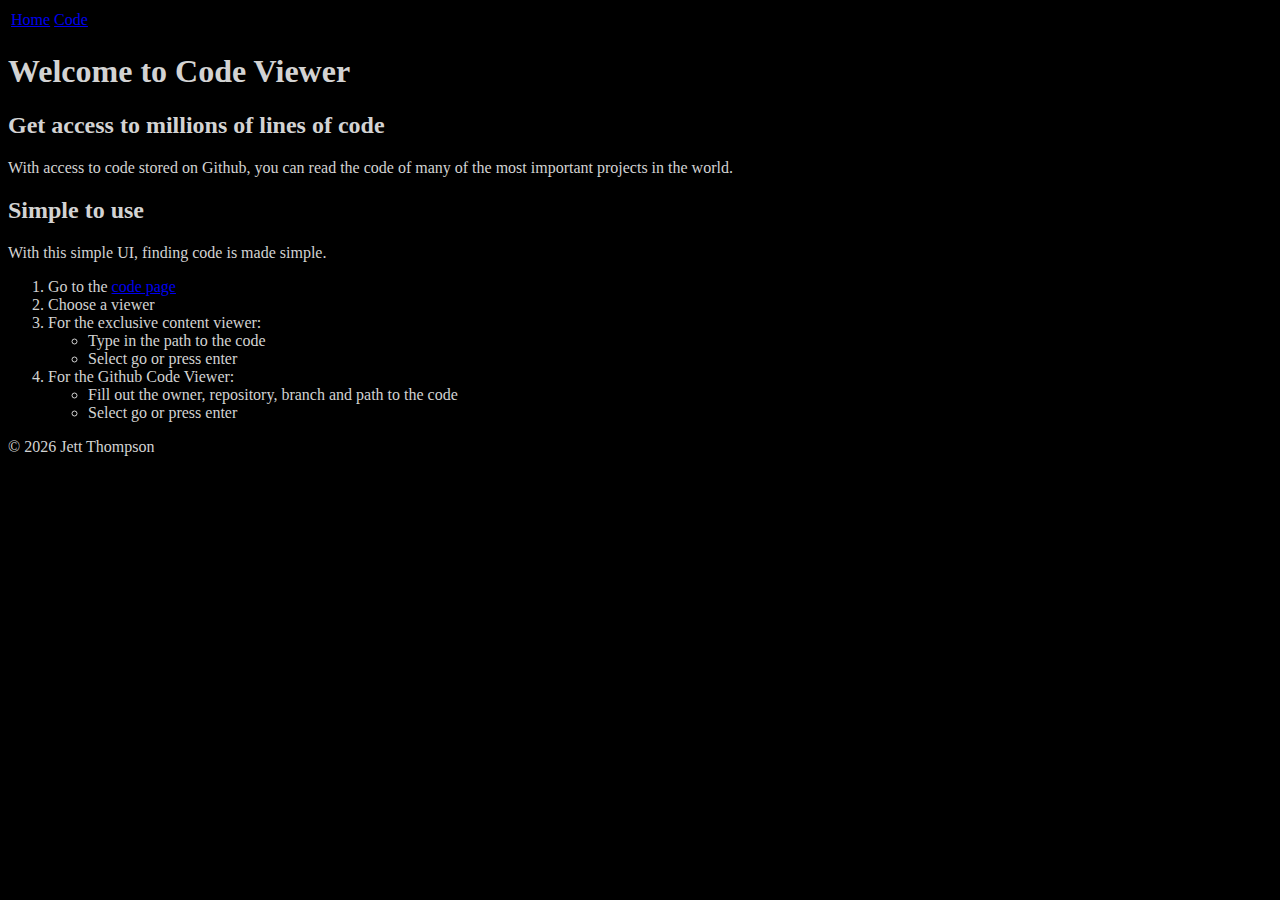
<file: index.html>
<html>

<head>
    <title>Welcome - Code Viewer</title>
    <script src="pages.js"></script>
    <link rel="stylesheet" href="style.css" />
</head>

<body>
    <navigation></navigation>
    <main id="maincontent">
        <h1>Welcome to Code Viewer</h1>
        <h2>Get access to millions of lines of code</h2>
        <p>With access to code stored on Github, you can read the code of many of the most important projects in the
            world.</p>
        <h2>Simple to use</h2>
        <p>With this simple UI, finding code is made simple.</p>
        <ol>
            <li>Go to the <a href="viewer.html">code page</a></li>
            <li>Choose a viewer</li>
            <li>
                For the exclusive content viewer:
                <ul>
                    <li>Type in the path to the code</li>
                    <li>Select go or press enter</li>
                </ul>
            </li>
            <li>
                For the Github Code Viewer:
                <ul>
                    <li>Fill out the owner, repository, branch and path to the code</li>
                    <li>Select go or press enter</li>
                </ul>
            </li>
        </ol>
    </main>
    <footer></footer>
</body>

</html>
</file>
<file: style.css>
body {
    background-color: black;
    color: lightgray;
}

nav {
    width: 100%;
    display: flex;
    position: sticky;
    top: 0;
}

nav>table>tr {
    padding: 5%;
}

.invisible {
    position: absolute;
    width: 1px;
    height: 1px;
    padding: 0;
    margin: -1px;
    overflow: hidden;
    clip: rect(0, 0, 0, 0);
    white-space: nowrap;
    /* added line */
    border: 0;
    text-decoration: none;
}

.hidden {
    display: none;
    visibility: hidden;
}

.unstyled-list {
    list-style: none;
}

#githubavatar {
    flex: 1;
}

.flex-row {
    display: flex;
}

#owner-box {
    flex: none;
}

#owner-boxes>div {
    max-height: 25px;
}

#avatar-image {
    max-height: inherit;
}
</file>
